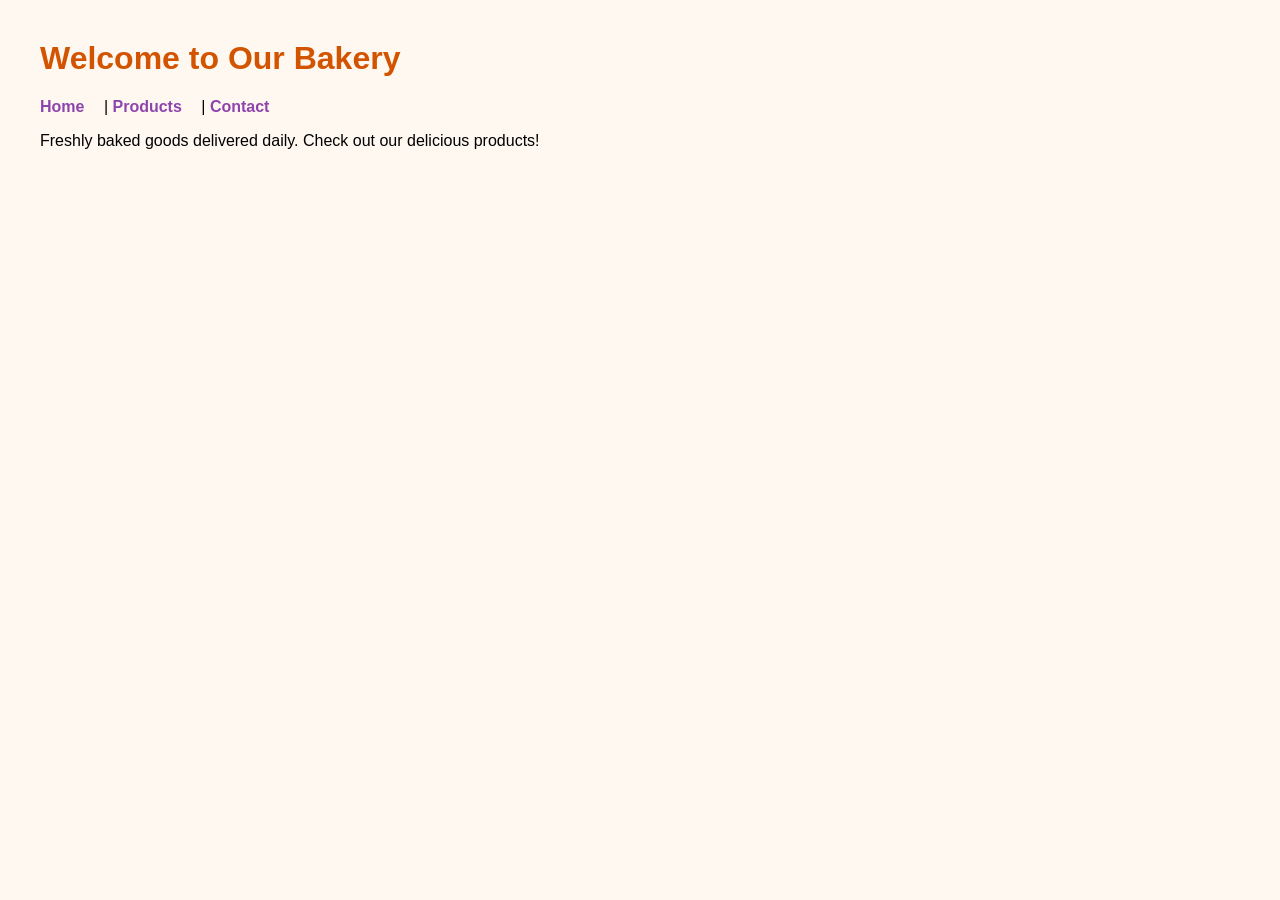
<file: index.html>
<!DOCTYPE html>
<html lang="en">
<head>
  <meta charset="UTF-8">
  <title>My Bakery</title>
  <link rel="stylesheet" href="styles/main.css">
</head>
<body>

  <h1>Welcome to Our Bakery</h1>

  <nav>
    <a href="index.html">Home</a> |
    <a href="products.html">Products</a> |
    <a href="contact.html">Contact</a>
  </nav>

  <p>Freshly baked goods delivered daily. Check out our delicious products!</p>

</body>
</html>
</file>
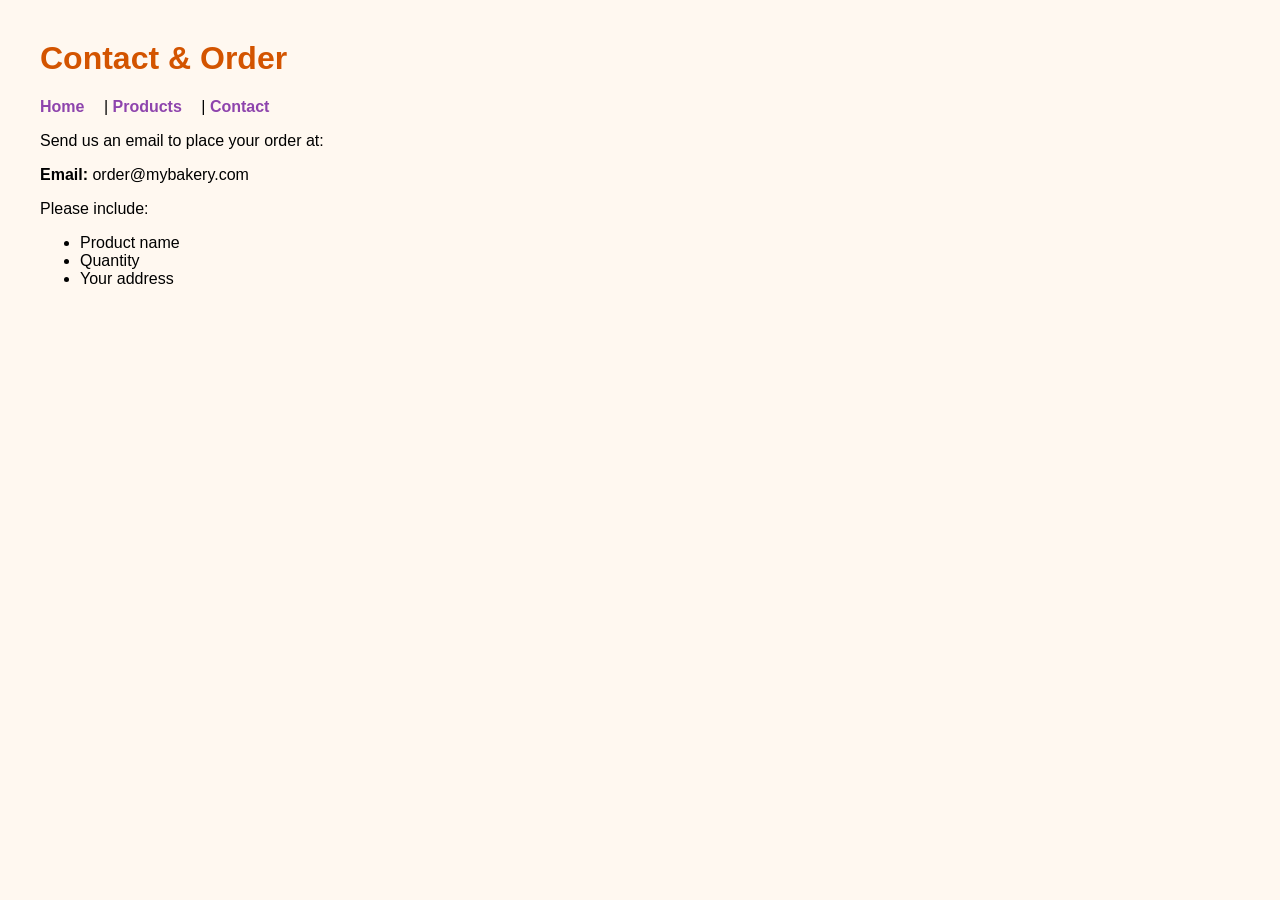
<file: contact.html>
<!DOCTYPE html>
<html lang="en">
<head>
  <meta charset="UTF-8">
  <title>Contact Us</title>
  <link rel="stylesheet" href="styles/main.css">
</head>
<body>

  <h1>Contact & Order</h1>

  <nav>
    <a href="index.html">Home</a> |
    <a href="products.html">Products</a> |
    <a href="contact.html">Contact</a>
  </nav>

  <p>Send us an email to place your order at:</p>
  <p><strong>Email:</strong> order@mybakery.com</p>

  <p>Please include:</p>
  <ul>
    <li>Product name</li>
    <li>Quantity</li>
    <li>Your address</li>
  </ul>

  <!-- NO JS INCLUDED HERE -->

</body>
</html>
</file>
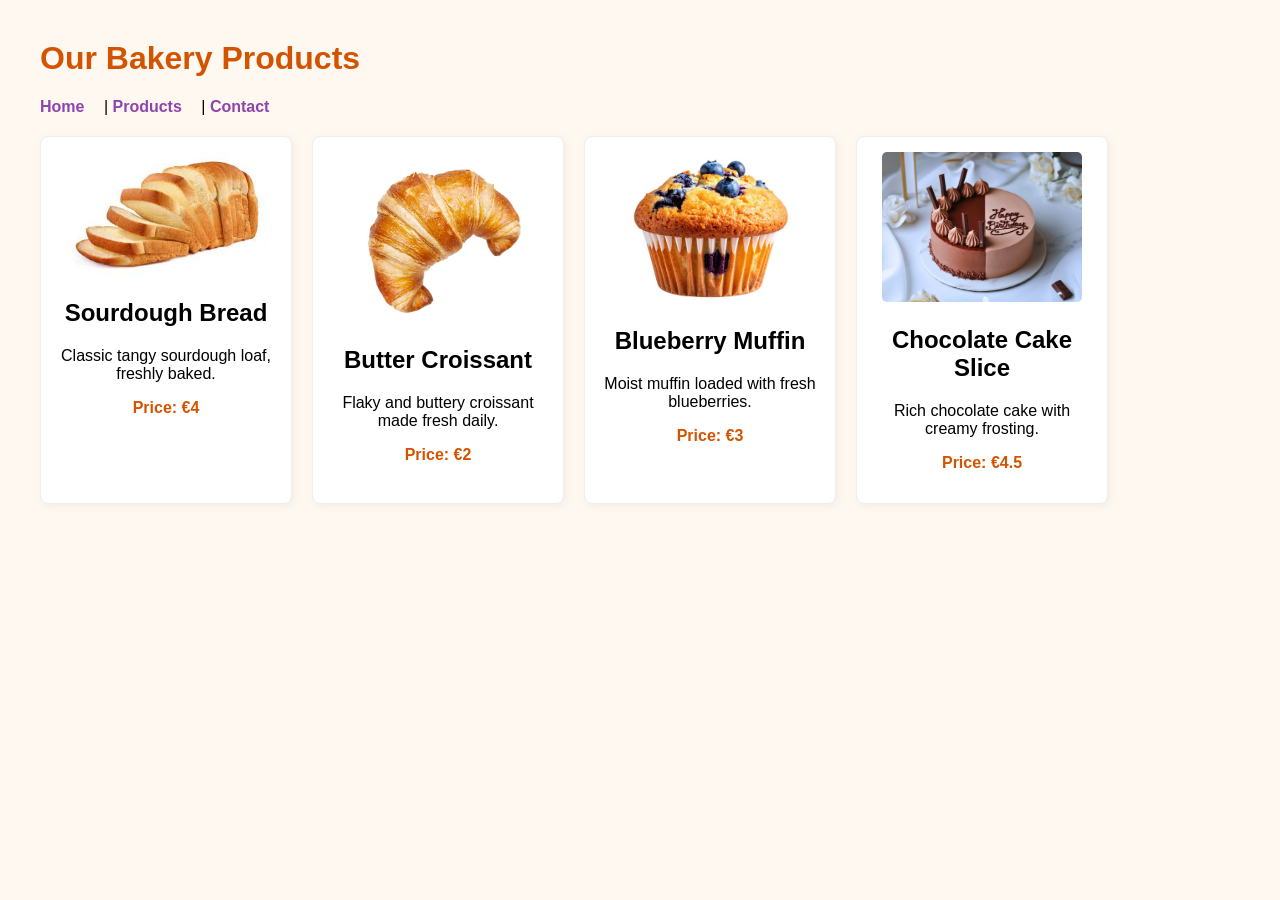
<file: products.html>
<!DOCTYPE html>
<html lang="en">
<head>
  <meta charset="UTF-8">
  <title>Bakery Products</title>
  <link rel="stylesheet" href="styles/main.css">
</head>
<body>

  <h1>Our Bakery Products</h1>

  <nav>
    <a href="index.html">Home</a> |
    <a href="products.html">Products</a> |
    <a href="contact.html">Contact</a>
  </nav>

  <div id="product-list"></div>

  <!-- JS ONLY ON PRODUCTS PAGE -->
  <script src="scripts/main.js"></script>

</body>
</html>
</file>
<file: styles/main.css>
body {
  font-family: Arial, sans-serif;
  margin: 40px;
  background: #fff8f0;
}

h1 {
  color: #d35400;
}

nav a {
  margin-right: 15px;
  text-decoration: none;
  font-weight: bold;
  color: #8e44ad;
}

.home-images img {
  margin: 10px;
  border-radius: 5px;
}

#product-list {
  display: flex;
  flex-wrap: wrap;
  gap: 20px;
  margin-top: 20px;
}

.product-card {
  background: #fff;
  border: 1px solid #eee;
  border-radius: 8px;
  width: 220px;
  text-align: center;
  padding: 15px;
  box-shadow: 2px 2px 10px rgba(0,0,0,0.05);
}

.product-card img {
  border-radius: 5px;
}

.product-card .price {
  color: #d35400;
  font-weight: bold;
  margin-top: 5px;
}
</file>
